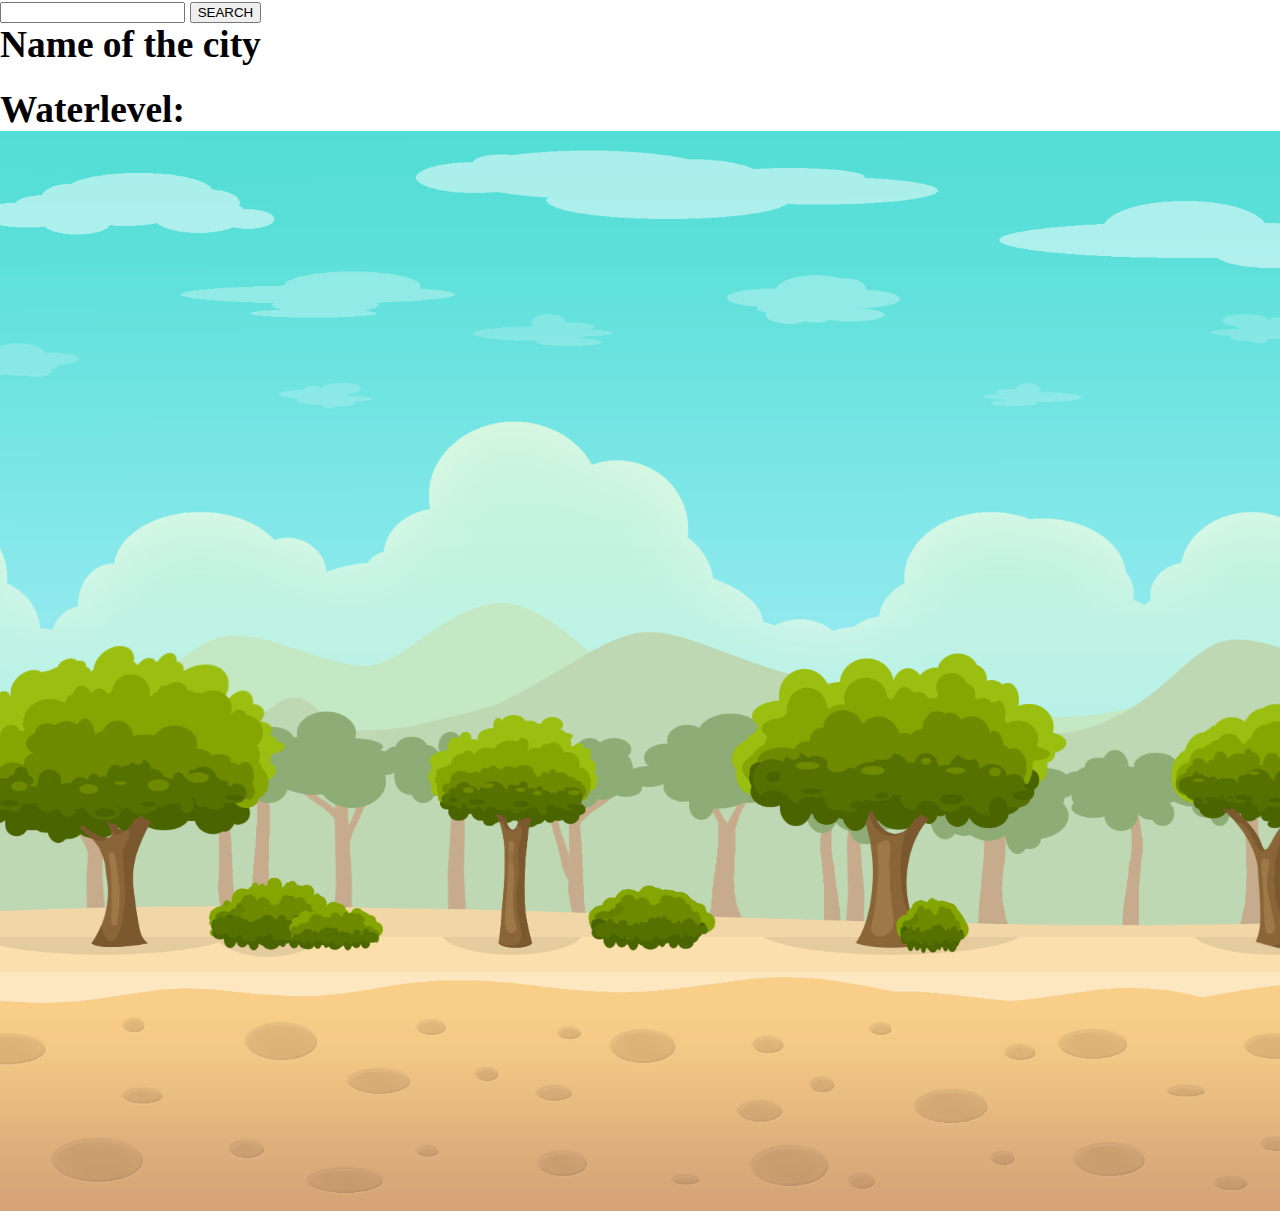
<file: index.html>
<!doctype html>

<html lang="en">
<head>
  <meta charset="utf-8">

  <title>The HTML5 Herald</title>
  <meta name="description" content="The HTML5 Herald">
  <meta name="author" content="SitePoint">

  <link rel="stylesheet" href="/style.css">

</head>

<body>
<section>
  <h3><span><input id="Tekstvak">
    <button id="btnsearch">SEARCH</button>
    <section>
    <h1 id="title">Name of the city</h1>
    </section>
    <section><p id="country"></p>
    </section>
    <section><img id="vlag" width="100px" heighth ="100px"></img>
    </section>
    <section id="waterlevel">
        <h1>Waterlevel:</h1>
        <p id="waterlevel"></p>
    </section>
    
    
   
</section>
  

    <section class="container bot-container-img">
      <img class="layer img1" src="img/01_ground.png" data-speed="2" alt="">
      
      <img class="layer img2" src="img/02_trees and bushes.png" data-speed="-5" alt="">
      <img class="layer img3" src="img/03_distant_trees.png" data-speed="2" alt="">
      <img class="layer img4" src="/img/04_bushes.png" data-speed="10" alt="">
      <img class="layer img5" src="/img/05_hill1.png" data-speed="2" alt="">
      <img class="layer img6" src="/img/06_hill2.png" data-speed="2" alt="">
      <img class="layer img7" src="/img/07_huge_clouds.png" data-speed="2" alt="">
      <img class="layer img8" src="/img/08_clouds.png" data-speed="2" alt="">
      <img class="layer img9" src="/img/09_distant_clouds1.png" data-speed="2" alt="">
      <img class="layer img10" src="/img/10_distant_clouds.png" data-speed="2" alt="">  
      
    </section>
      

  
  
  <script src="/index.js">
  
  </script>
  



</body>
</html>
</file>
<file: style.css>
*{
  margin: 0;
}
body {
  overflow: hidden;
 
}
.container{
position: relative;
background: url("img/11_background.png");
width: 100%;
height: 100vh;
}

.layer{
  position: absolute;
  width: 120%;
  height: 120%;
  left: -100px;

}


}
h3{
  justify-content: center;
  align-items: center;
  display: flex;
}

.Nature::before {
  position:absolute;
  margin: auto;
  display:flex;
  align-items: center;
  justify-content: center;


}

.img1{
  z-index: 11;
}
.img2{z-index: 10;}
.img3{z-index: 9;}
.img4{z-index: 3;}
.img5{z-index: 7;}
.img6{z-index: 6;}
.img7{z-index: 5;}
.img8{z-index: 4;}
.img9{z-index: 3;}
.img10{z-index: 2;}

section #text
{
  position: absolute;
  color: #094b65;
  font-size: 10vw;
  text-align: center;
  line-height: 0.55em;
  font-family: 'Rancho', cursive;
  transform: translateY(-50%);
}

section #text span
{
  font-size: 0.20em;
  letter-spacing: 2px;
  font-weight: 400;
  font-family: 'Poppins', sans-serif;
}
</file>
